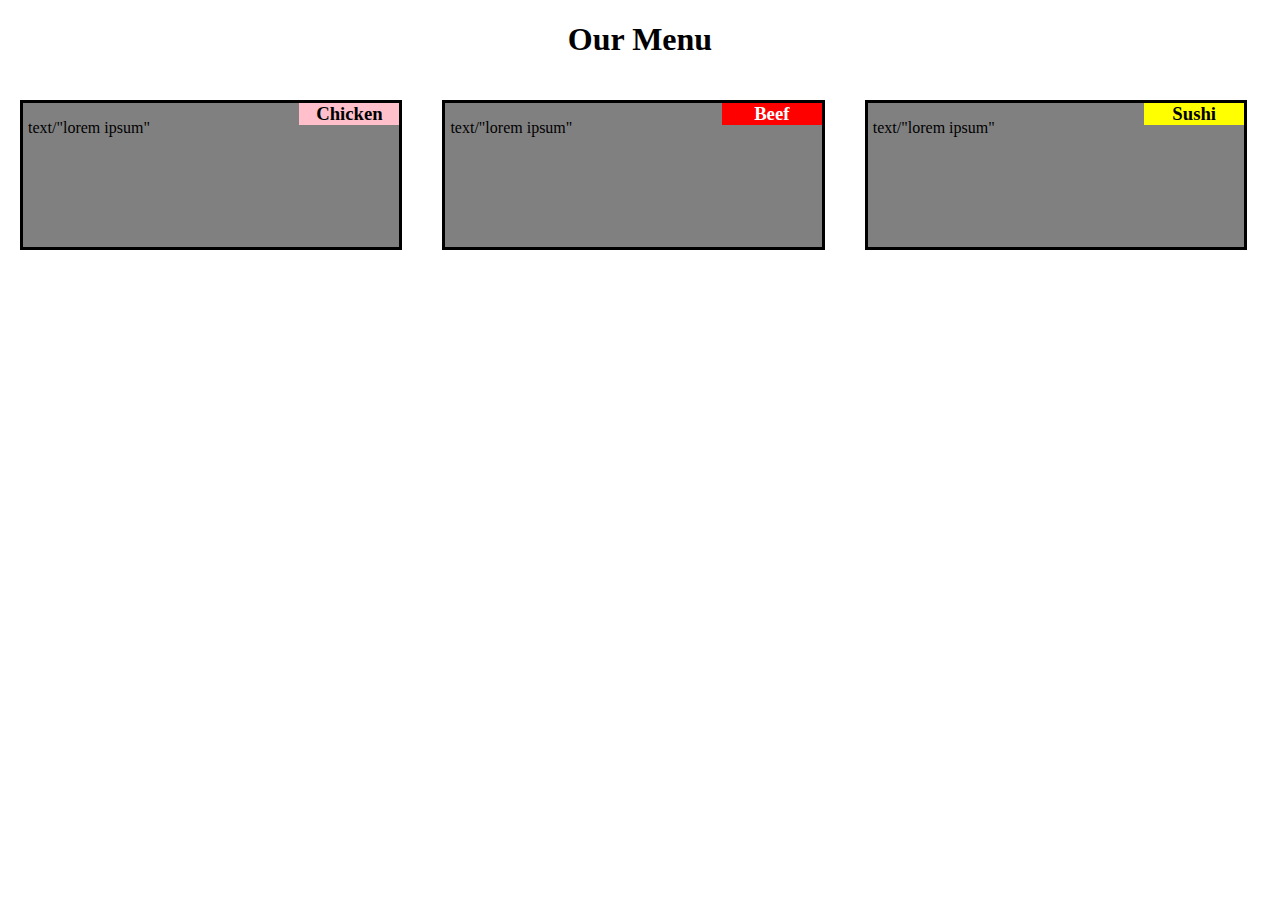
<file: mod2-solution/index.html>
<!DOCTYPE html>
<html>
<head>
	<title></title>
	<link rel="stylesheet" type="text/css" href="style.css">
</head>
<body>
	<center><h1>Our Menu</h1></center>
	<div id="row">
	<div id=""class="col-lg-4 col-sm-12 col-md-6">
		<div id="box">
		<section>
			<h3 style="background-color: pink;">Chicken</h3>
		</section>
		<p>
		text/"lorem ipsum"	
		</p>
	</div>
	</div>
	<div class="col-lg-4 col-sm-12 col-md-6">
	<div id="box">	<section>
			<h3 style="background-color: red; color: white;">Beef</h3>
		</section>
		<p>
		text/"lorem ipsum"	
		</p>
	</div></div>
	<div id=""class="col-lg-4 col-sm-12 col-md-12">
		<div id="box">
		<section>
			<h3 style="background-color: yellow; ">Sushi</h3>
		</section>
		<p>
		text/"lorem ipsum"	
		</p>
	</div>
</div>
</div>

</body>
</html>
</file>
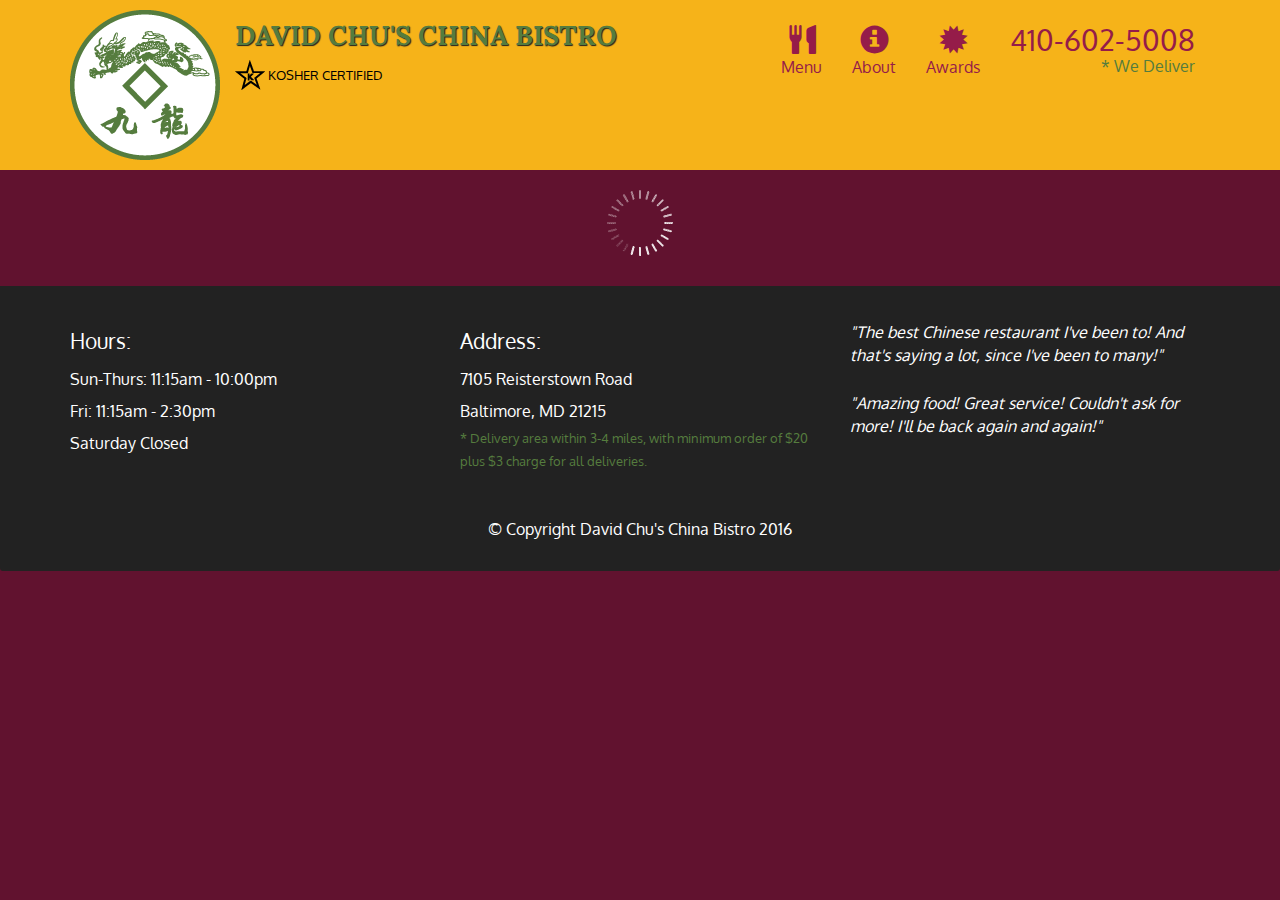
<file: mod5_solution/index.html>
<!doctype html>
<html lang="en">
  <head>
    <meta charset="utf-8">
    <meta http-equiv="X-UA-Compatible" content="IE=edge">
    <meta name="viewport" content="width=device-width, initial-scale=1">
    <title>David Chu's China Bistro</title>
    <link rel="stylesheet" href="css/bootstrap.min.css">
    <link rel="stylesheet" href="css/styles.css">
    <link href='https://fonts.googleapis.com/css?family=Oxygen:400,300,700' rel='stylesheet' type='text/css'>
    <link href='https://fonts.googleapis.com/css?family=Lora' rel='stylesheet' type='text/css'>
  </head>
<body>
  <header>
    <nav id="header-nav" class="navbar navbar-default">
      <div class="container">
        <div class="navbar-header">
          <a href="index.html" class="pull-left visible-md visible-lg">
            <div id="logo-img" alt="Logo image"></div>
          </a>

          <div class="navbar-brand">
            <a href="index.html"><h1>David Chu's China Bistro</h1></a>
            <p>
              <img src="images/star-k-logo.png" alt="Kosher certification">
              <span>Kosher Certified</span>
            </p>
          </div>

          <button id="navbarToggle" type="button" class="navbar-toggle collapsed" data-toggle="collapse" data-target="#collapsable-nav" aria-expanded="false">
            <span class="sr-only">Toggle navigation</span>
            <span class="icon-bar"></span>
            <span class="icon-bar"></span>
            <span class="icon-bar"></span>
          </button>
        </div>
        
        <div id="collapsable-nav" class="collapse navbar-collapse">
           <ul id="nav-list" class="nav navbar-nav navbar-right">
            <li id="navHomeButton" class="visible-xs active">
              <a href="index.html">
                <span class="glyphicon glyphicon-home"></span> Home</a>
            </li>
            <li id="navMenuButton">
              <a href="#" onclick="$dc.loadMenuCategories();">
                <span class="glyphicon glyphicon-cutlery"></span><br class="hidden-xs"> Menu</a>
            </li>
            <li>
              <a href="#">
                <span class="glyphicon glyphicon-info-sign"></span><br class="hidden-xs"> About</a>
            </li>
            <li>
              <a href="#">
                <span class="glyphicon glyphicon-certificate"></span><br class="hidden-xs"> Awards</a>
            </li>
            <li id="phone" class="hidden-xs">
              <a href="tel:410-602-5008">
                <span>410-602-5008</span></a><div>* We Deliver</div>
            </li>
          </ul><!-- #nav-list -->
        </div><!-- .collapse .navbar-collapse -->
      </div><!-- .container -->
    </nav><!-- #header-nav -->
  </header>

  <div id="call-btn" class="visible-xs">
    <a class="btn" href="tel:410-602-5008">
    <span class="glyphicon glyphicon-earphone"></span>
    410-602-5008
    </a>
  </div>
  <div id="xs-deliver" class="text-center visible-xs">* We Deliver</div>

  <div id="main-content" class="container"></div>

  <footer class="panel-footer">
    <div class="container">
      <div class="row">
        <section id="hours" class="col-sm-4">
          <span>Hours:</span><br>
          Sun-Thurs: 11:15am - 10:00pm<br>
          Fri: 11:15am - 2:30pm<br>
          Saturday Closed
          <hr class="visible-xs">
        </section>
        <section id="address" class="col-sm-4">
          <span>Address:</span><br>
          7105 Reisterstown Road<br>
          Baltimore, MD 21215
          <p>* Delivery area within 3-4 miles, with minimum order of $20 plus $3 charge for all deliveries.</p>
          <hr class="visible-xs">
        </section>
        <section id="testimonials" class="col-sm-4">
          <p>"The best Chinese restaurant I've been to! And that's saying a lot, since I've been to many!"</p>
          <p>"Amazing food! Great service! Couldn't ask for more! I'll be back again and again!"</p>
        </section>
      </div>
      <div class="text-center">&copy; Copyright David Chu's China Bistro 2016</div>
    </div>
  </footer>

  <!-- jQuery (Bootstrap JS plugins depend on it) -->
  <script src="js/jquery-2.1.4.min.js"></script>
  <script src="js/bootstrap.min.js"></script>
  <script src="js/ajax-utils.js"></script>
  <script src="js/script.js"></script>
</body>
</html>
</file>
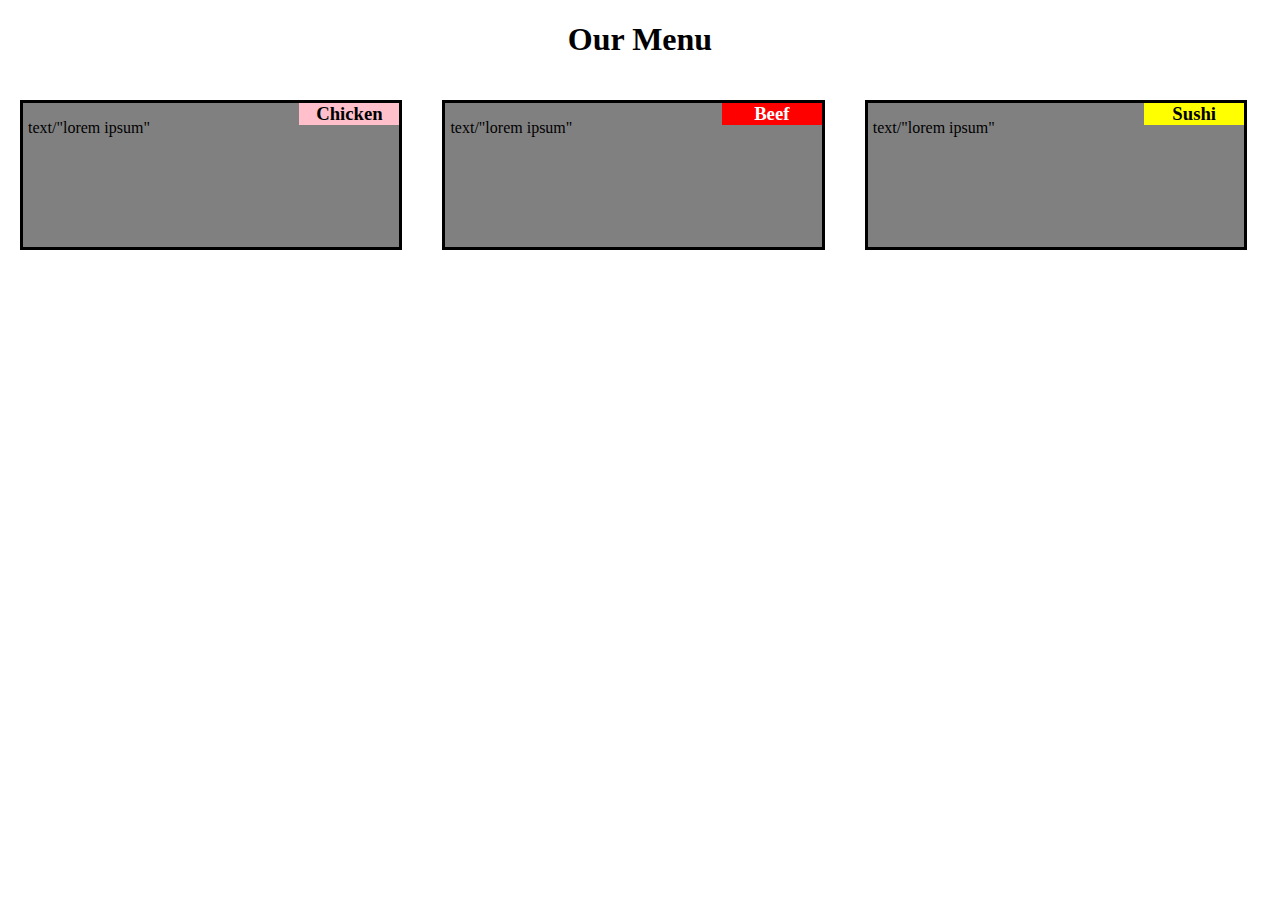
<file: coursera-test/mod2-solution/index.html>
<!DOCTYPE html>
<html>
<head>
	<title></title>
	<link rel="stylesheet" type="text/css" href="style.css">
</head>
<body>
	<center><h1>Our Menu</h1></center>
	<div id="row">
	<div id=""class="col-lg-4 col-sm-12 col-md-6">
		<div id="box"> 
		<section>
			<h3 style="background-color: pink;">Chicken</h3>
		</section>
		<p>
		text/"lorem ipsum"	
		</p>
	</div>
	</div>
	<div class="col-lg-4 col-sm-12 col-md-6">
	<div id="box">	<section>
			<h3 style="background-color: red; color: white;">Beef</h3>
		</section>
		<p>
		text/"lorem ipsum"	
		</p>
	</div></div>
	<div id=""class="col-lg-4 col-sm-12 col-md-12">
		<div id="box">
		<section>
			<h3 style="background-color: yellow; ">Sushi</h3>
		</section>
		<p>
		text/"lorem ipsum"	
		</p>
	</div>
</div>
</div>

</body>
</html>
</file>
<file: mod2-solution/style.css>
*{
	box-sizing: border-box;
}
body{
padding: 0;
margin:0;
font-family: =Helvetica, sans-serif; 
}
h3{
	padding: 0px;
	margin: 0px;
}
p{
	margin-left: 5px;
}
section{
	float: right;
	position: absolute;
	right: 0px;
	top:0px;
	border: 0px  solid black;
	text-align: center;
	width: 100px;
}
#row{
	width: 100%;
}
#mari{
	margin: 20px;
}
div#box{
position: relative;
background-color: gray; 
height: 150px;
margin: 20px;
border:3px solid black;
}

@media(min-width: 992px){
	.col-lg-1,.col-lg-2,.col-lg-3,.col-lg-4,.col-lg-5,.col-lg-6,.col-lg-7
	,.col-lg-8,.col-lg-9,.col-lg-10,.col-lg-11,.col-lg-12{
		float: left; 

	}
	.col-lg-1{
		width: 8.33%;
	}
	.col-lg-2{
		width: 16.66%;
	}
	.col-lg-3{
		width: 25%;
	}
	.col-lg-4{
		width: 33%;
	}
	.col-lg-5{
		width: 41.66%;
	}
	.col-lg-6{
		width: 50%;
	}
	.col-lg-7{
		width: 58.33%;
	}
	.col-lg-8{
		width: 66.66%;
	}
	.col-lg-9{
		width: 74.99%;
	}
	.col-lg-10{
		width: 83.33%;
	}
	.col-lg-11{
		width: 91.66%;
	}
	.col-lg-12{
		width: 100%;
	}
}
@media(min-width: 768px ) and (max-width:998px ){
	.col-md-1,.col-md-2,.col-md-3,.col-md-4,.col-md-5,.col-md-6,.col-md-7
	,.col-md-8,.col-md-9,.col-md-10,.col-md-11,.col-md-12{
		float: left; 
	}
	.col-md-1{
		width: 8.33%;
	}
	.col-md-2{
		width: 16.66%;
	}
	.col-md-3{
		width: 25%;
	}
	.col-md-4{
		width: 33%;
	}
	.col-md-5{
		width: 41.66%;
	}
	.col-md-6{
		width: 50%;
	}
	.col-md-7{
		width: 58.33%;
	}
	.col-md-8{
		width: 66.66%;
	}
	.col-md-9{
		width: 74.99%;
	}
	.col-md-10{
		width: 83.33%;
	}
	.col-md-11{
		width: 91.66%;
	}
	.col-md-12{
		width: 100%;
	}
}
@media(max-width: 767px){
	.col-sm-1,.col-sm-2,.col-sm-3,.col-sm-4,.col-sm-5,.col-sm-6,.col-sm-7
	,.col-sm-8,.col-sm-9,.col-sm-10,.col-sm-11,.col-sm-12{
		float: left; 
	}
	.col-sm-1{
		width: 8.33%;
	}
	.col-sm-2{
		width: 16.66%;
	}
	.col-sm-3{
		width: 25%;
	}
	.col-sm-4{
		width: 33%;
	}
	.col-sm-5{
		width: 41.66%;
	}
	.col-sm-6{
		width: 50%;
	}
	.col-sm-7{
		width: 58.33%;
	}
	.col-sm-8{
		width: 66.66%;
	}
	.col-sm-9{
		width: 74.99%;
	}
	.col-sm-10{
		width: 83.33%;
	}
	.col-sm-11{
		width: 91.66%;
	}
	.col-sm-12{
		width: 100%;
	}
}
</file>
<file: mod5_solution/css/styles.css>
body {
  font-size: 16px;
  color: #fff;
  background-color: #61122f;
  font-family: 'Oxygen', sans-serif;
}

/** HEADER **/
#header-nav {
  background-color: #f6b319;
  border-radius: 0;
  border: 0;
}

#logo-img {
  background: url('../images/restaurant-logo_large.png') no-repeat;
  width: 150px;
  height: 150px;
  margin: 10px 15px 10px 0;
}

.navbar-brand {
  padding-top: 25px;
}
.navbar-brand h1 { /* Restaurant name */
  font-family: 'Lora', serif;
  color: #557c3e;
  font-size: 1.5em;
  text-transform: uppercase;
  font-weight: bold;
  text-shadow: 1px 1px 1px #222;
  margin-top: 0;
  margin-bottom: 0;
  line-height: .75;
}
.navbar-brand a:hover, .navbar-brand a:focus {
  text-decoration: none;
}
.navbar-brand p { /* Kosher cert */
  color: #000;
  text-transform: uppercase;
  font-size: .7em;
  margin-top: 15px;
}
.navbar-brand p span { /* Star-K */
  vertical-align: middle;
}

#nav-list {
  margin-top: 10px;
}
#nav-list a {
  color: #951C49;
  text-align: center;
}
#nav-list a:hover {
  background: #E7E7E7;
}
#nav-list a span {
  font-size: 1.8em;
}

#phone {
  margin-top: 5px;
}
#phone a { /* Phone number */
  text-align: right;
  padding-bottom: 0;
}
#phone div { /* We Deliver */
  color: #557c3e;
  text-align: right;
  padding-right: 15px;
}

.navbar-header button.navbar-toggle, .navbar-header .icon-bar {
  border: 1px solid #61122f;
}
.navbar-header button.navbar-toggle {
  clear: both;
  margin-top: -30px;
}
/* END HEADER */

/* FOOTER */
.panel-footer {
  margin-top: 30px;
  padding-top: 35px;
  padding-bottom: 30px;
  background-color: #222;
  border-top: 0;
}
.panel-footer div.row {
  margin-bottom: 35px;
}
#hours, #address {
  line-height: 2;
}
#hours > span, #address > span {
  font-size: 1.3em;
}
#address p {
  color: #557c3e;
  font-size: .8em;
  line-height: 1.8;
}
#testimonials {
  font-style: italic;
}
#testimonials p:nth-child(2) {
  margin-top: 25px;
}
/* END FOOTER */



/* HOME PAGE */
.container .jumbotron {
  box-shadow: 0 0 50px #3F0C1F;
  border: 2px solid #3F0C1F;
}

#menu-tile, #specials-tile, #map-tile {
  height: 250px;
  width: 100%;
  margin-bottom: 15px;
  position: relative;
  border: 2px solid #3F0C1F;
  overflow: hidden;
}
#menu-tile:hover, #specials-tile:hover, #map-tile:hover {
  box-shadow: 0 1px 5px 1px #cccccc;
}
#menu-tile {
  background: url('../images/menu-tile.jpg') no-repeat;
  background-position: center;
}
#specials-tile {
  background: url('../images/specials-tile.jpg') no-repeat;
  background-position: center;
}
#menu-tile span, #specials-tile span, #map-tile span {
  position: absolute;
  bottom: 0;
  right: 0;
  width: 100%;
  text-align: center;
  font-size: 1.6em;
  text-transform: uppercase;
  background-color: #000;
  color: #fff;
  opacity: .8;
}
/* END HOME PAGE */

/* MENU CATEGORIES PAGE */
.category-tile { 
  position: relative;
  border: 2px solid #3F0C1F;
  overflow: hidden;
  width: 200px;
  height: 200px;
  margin: 0 auto 15px;
}
.category-tile span {
  position: absolute;
  bottom: 0;
  right: 0;
  width: 100%;
  text-align: center;
  font-size: 1.2em;
  text-transform: uppercase;
  background-color: #000;
  color: #fff;
  opacity: .8;
}
.category-tile:hover {
  box-shadow: 0 1px 5px 1px #cccccc;
}

#menu-categories-title + div {
  margin-bottom: 50px;
}
/* END MENU CATEGORIES PAGE */

/* SINGLE CATEGORY PAGE */
.menu-item-tile {
  margin-bottom: 25px;
}
.menu-item-tile hr {
  width: 80%;
}
.menu-item-tile .menu-item-price {
  font-size: 1.1em;
  text-align: right;
  margin-top: -15px;
  margin-right: -15px;
}
.menu-item-tile .menu-item-price span {
  font-size: .6em;
}
.menu-item-photo {
  position: relative;
  border: 2px solid #3F0C1F; 
  overflow: hidden;
  padding: 0;
  margin-right: -15px;
  margin-left: auto;
  margin-bottom: 20px;
  max-width: 250px;
}
.menu-item-photo div {
  position: absolute;
  bottom: 0;
  right: 0;
  width: 80px;
  background-color: #557c3e;
  text-align: center;
}
.menu-item-description {
  padding-right: 30px;
}
h3.menu-item-title {
  margin: 0 0 10px;
}
.menu-item-details {
  font-size: .9em;
  font-style: italic;
}
/* END SINGLE CATEGORY PAGE */


/********** Large devices only **********/
@media (min-width: 1200px) {
  .container .jumbotron {
    background: url('../images/jumbotron_1200.jpg') no-repeat;
    height: 675px;
  }
}

/********** Medium devices only **********/
@media (min-width: 992px) and (max-width: 1199px) {
  /* Header */
  #logo-img {
    background: url('../images/restaurant-logo_medium.png') no-repeat;
    width: 100px;
    height: 100px;
    margin: 5px 5px 5px 0;
  }
  /* End Header */

  /* Home Page */
  .container .jumbotron {
    background: url('../images/jumbotron_992.jpg') no-repeat;
    height: 558px;
  }
  /* End Home Page */
}

/********** Small devices only **********/
@media (min-width: 768px) and (max-width: 991px) {
  /* Home Page */
  .container .jumbotron {
    background: url('../images/jumbotron_768.jpg') no-repeat;
    height: 432px;
  }
  /* End Home Page */
}

/********** Extra small devices only **********/
@media (max-width: 767px) {
  /* Header */
  .navbar-brand {
    padding-top: 10px;
    height: 80px;
  }
  .navbar-brand h1 { /* Restaurant name */
    padding-top: 10px;
    font-size: 5vw; /* 1vw = 1% of viewport width */
  }
  .navbar-brand p { /* Kosher cert */
    font-size: .6em;
    margin-top: 12px;
  }
  .navbar-brand p img { /* Star-K */
    height: 20px;
  }

  #collapsable-nav a { /* Collapsed nav menu text */
    font-size: 1.2em;
  }
  #collapsable-nav a span { /* Collapsed nav menu glyph */
    font-size: 1em;
    margin-right: 5px;
  }

  #call-btn > a {
    font-size: 1.5em;
    display: block;
    margin: 0 20px;
    padding: 10px;
    border: 2px solid #fff;
    background-color: #f6b319;
    color: #951c49;
  }
  #xs-deliver {
    margin-top: 5px;
    font-size: .7em;
    letter-spacing: .1em;
    text-transform: uppercase;
  }
  /* End Header */

  /* Footer */
  .panel-footer section {
    margin-bottom: 30px;
    text-align: center;
  }
  .panel-footer section:nth-child(3) {
    margin-bottom: 0; /* margin already exists on the whole row */
  }
  .panel-footer section hr {
    width: 50%;
  }
  /* End Footer */

  /* Home Page */
  .container .jumbotron {
    margin-top: 30px;
    padding: 0;
  }
  #menu-tile, #specials-tile {
    width: 360px;
    margin: 0 auto 15px;
  }

  .menu-item-photo {
    margin-right: auto;
  }
  .menu-item-tile .menu-item-price {
    text-align: center;
  }
  .menu-item-description {
    text-align: center;;
  }
}


/********** Super extra small devices Only :-) (e.g., iPhone 4) **********/
@media (max-width: 479px) {
  /* Header */
  .navbar-brand h1 { /* Restaurant name */
    padding-top: 5px;
    font-size: 6vw;
  }
  /* End Header */
  
  /* Home page */
  #menu-tile, #specials-tile {
    width: 280px;
    margin: 0 auto 15px;
  }

  .col-xxs-12 {
    position: relative;
    min-height: 1px;
    padding-right: 15px;
    padding-left: 15px;
    float: left;
    width: 100%;
  }
}
</file>
<file: coursera-test/mod2-solution/style.css>
*{
	box-sizing: border-box;
}
body{
padding: 0;
margin:0;
font-family: =Helvetica, sans-serif; 
}
h3{
	padding: 0px;
	margin: 0px;
}
p{
	margin-left: 5px;
}
section{
	float: right;
	position: absolute;
	right: 0px;
	top:0px;
	border: 0px  solid black;
	text-align: center;
	width: 100px;
}
#row{
	width: 100%;
}
#mari{
	margin: 20px;
}
div#box{
position: relative;
background-color: gray; 
height: 150px;
margin: 20px;
border:3px solid black;
}

@media(min-width: 992px){
	.col-lg-1,.col-lg-2,.col-lg-3,.col-lg-4,.col-lg-5,.col-lg-6,.col-lg-7
	,.col-lg-8,.col-lg-9,.col-lg-10,.col-lg-11,.col-lg-12{
		float: left; 

	}
	.col-lg-1{
		width: 8.33%;
	}
	.col-lg-2{
		width: 16.66%;
	}
	.col-lg-3{
		width: 25%;
	}
	.col-lg-4{
		width: 33%;
	}
	.col-lg-5{
		width: 41.66%;
	}
	.col-lg-6{
		width: 50%;
	}
	.col-lg-7{
		width: 58.33%;
	}
	.col-lg-8{
		width: 66.66%;
	}
	.col-lg-9{
		width: 74.99%;
	}
	.col-lg-10{
		width: 83.33%;
	}
	.col-lg-11{
		width: 91.66%;
	}
	.col-lg-12{
		width: 100%;
	}
}
@media(min-width: 768px ) and (max-width:998px ){
	.col-md-1,.col-md-2,.col-md-3,.col-md-4,.col-md-5,.col-md-6,.col-md-7
	,.col-md-8,.col-md-9,.col-md-10,.col-md-11,.col-md-12{
		float: left; 
	}
	.col-md-1{
		width: 8.33%;
	}
	.col-md-2{
		width: 16.66%;
	}
	.col-md-3{
		width: 25%;
	}
	.col-md-4{
		width: 33%;
	}
	.col-md-5{
		width: 41.66%;
	}
	.col-md-6{
		width: 50%;
	}
	.col-md-7{
		width: 58.33%;
	}
	.col-md-8{
		width: 66.66%;
	}
	.col-md-9{
		width: 74.99%;
	}
	.col-md-10{
		width: 83.33%;
	}
	.col-md-11{
		width: 91.66%;
	}
	.col-md-12{
		width: 100%;
	}
}
@media(max-width: 767px){
	.col-sm-1,.col-sm-2,.col-sm-3,.col-sm-4,.col-sm-5,.col-sm-6,.col-sm-7
	,.col-sm-8,.col-sm-9,.col-sm-10,.col-sm-11,.col-sm-12{
		float: left; 
	}
	.col-sm-1{
		width: 8.33%;
	}
	.col-sm-2{
		width: 16.66%;
	}
	.col-sm-3{
		width: 25%;
	}
	.col-sm-4{
		width: 33%;
	}
	.col-sm-5{
		width: 41.66%;
	}
	.col-sm-6{
		width: 50%;
	}
	.col-sm-7{
		width: 58.33%;
	}
	.col-sm-8{
		width: 66.66%;
	}
	.col-sm-9{
		width: 74.99%;
	}
	.col-sm-10{
		width: 83.33%;
	}
	.col-sm-11{
		width: 91.66%;
	}
	.col-sm-12{
		width: 100%;
	}
}
</file>
